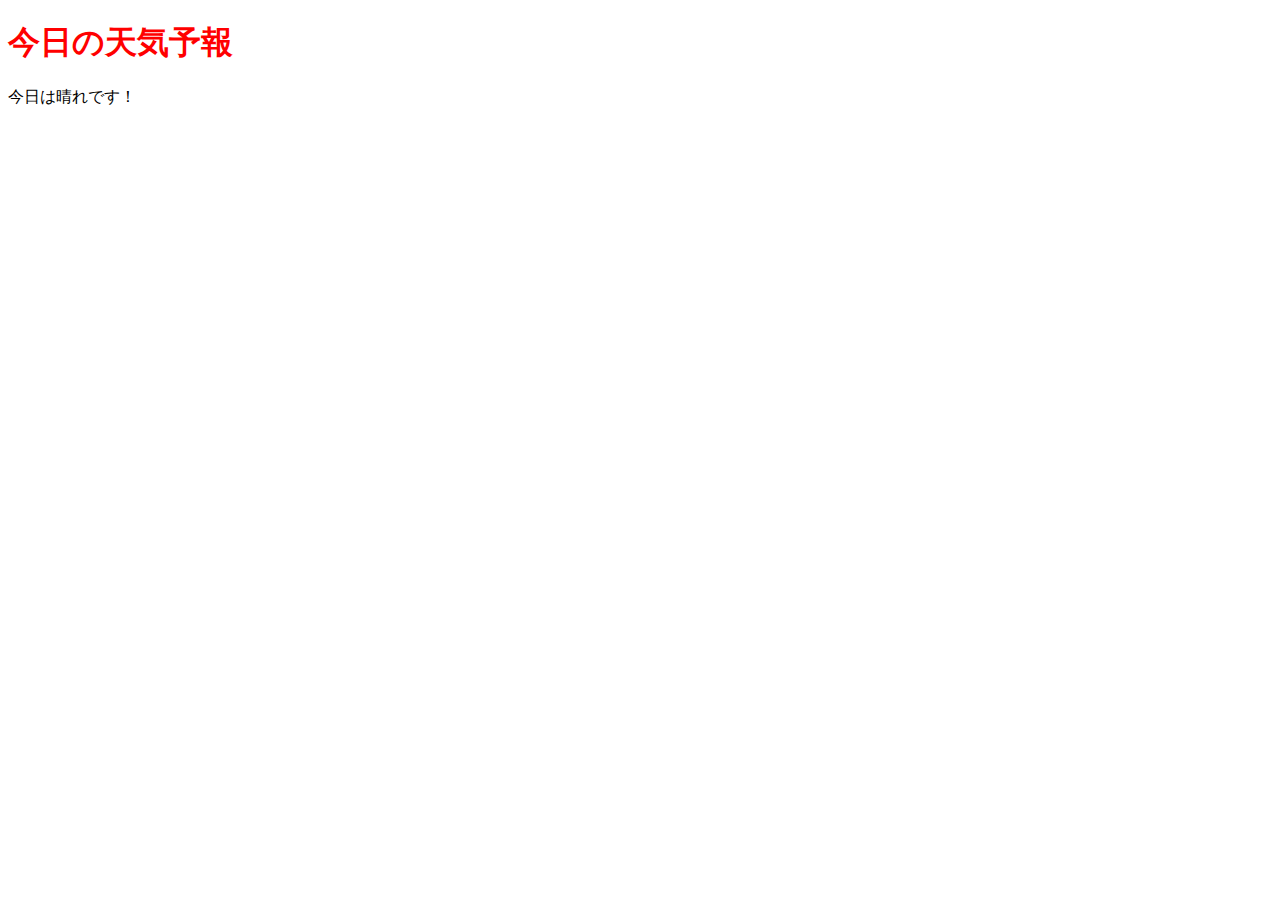
<file: kadai_006/weather.html>
<!DOCTYPE html>
<html lang="ja">
<head>
 <meta charset="UTF-8">
 <title>jQueryの基礎を学ぼう_6章課題</title>
 <link rel="stylesheet" href="weather.css">
</head>
<body>
 <h1 id="target">今日の天気予報</h1>
 <p>今日は晴れです！</p>
 <script src="https://code.jquery.com/jquery-3.6.0.min.js"></script>
 <script src="weather.js"></script>
</body>
</html>
</file>
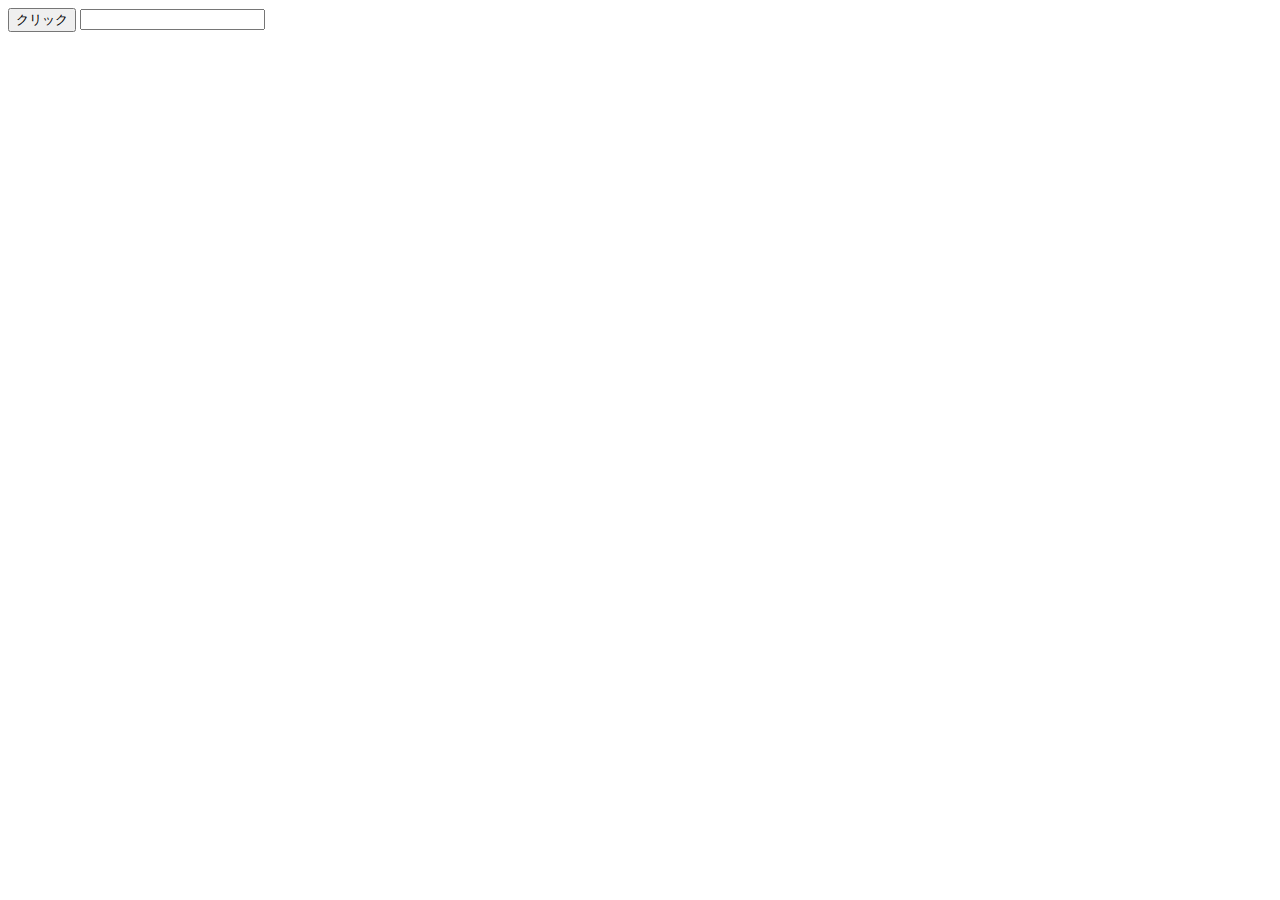
<file: kadai_008/form.html>
<!DOCTYPE html>
<html lang="ja">
<head>
 <meta charset="UTF-8">
 <title>jQueryの基礎を学ぼう_8章課題</title>
</head>
<body>
 <div>
   <button class="btn">クリック</button>
   <input type="text" class="text-box" value="" />
 </div>
<script src="https://code.jquery.com/jquery-3.6.0.min.js"></script>
<script src="form.js"></script>
</body>
</html>
</file>
<file: kadai_006/weather.css>
.heading {
  color:#ff0000;
}
</file>
